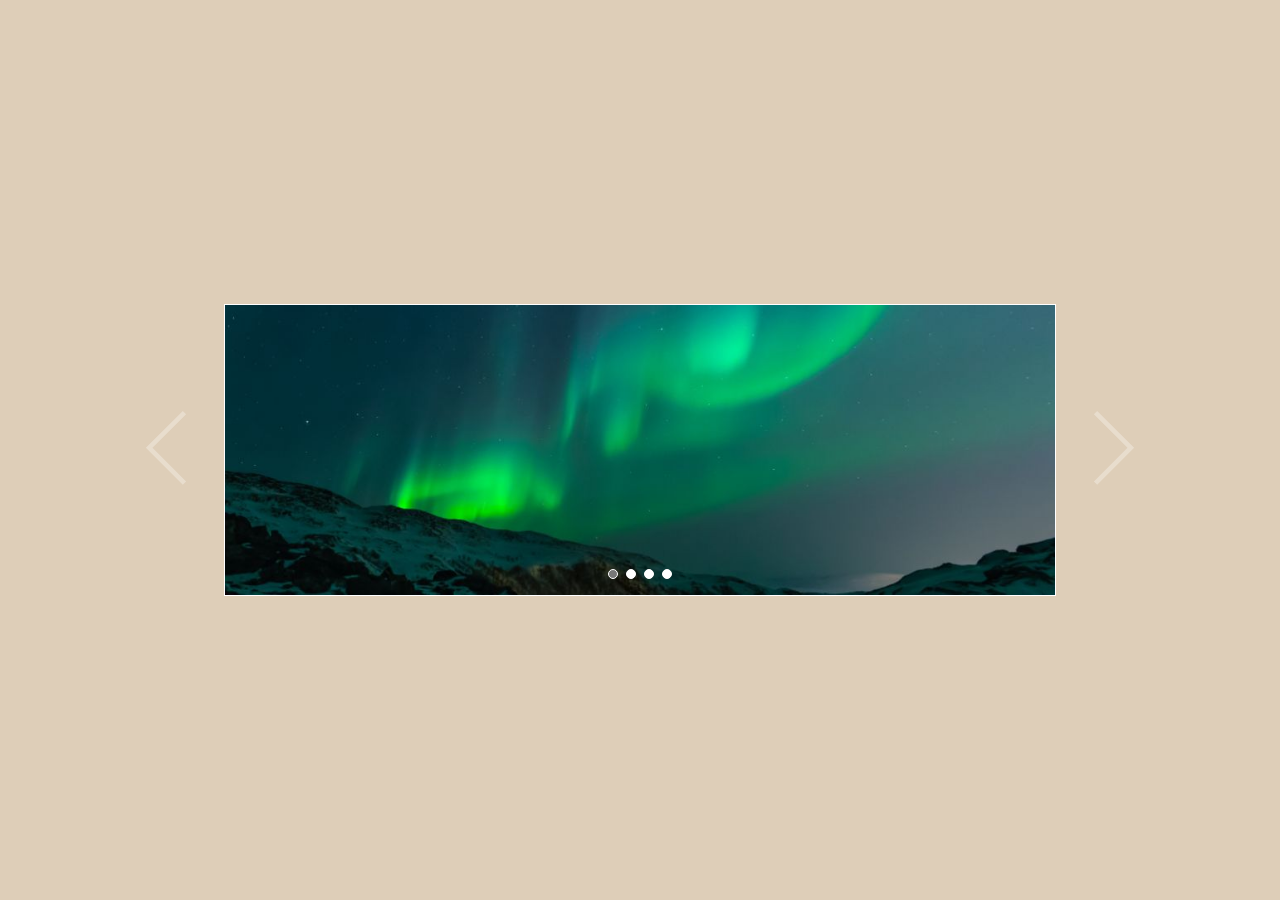
<file: slider-tutorial/index.html>
<!DOCTYPE html>
<html lang="en">
  <head>
    <meta charset="UTF-8" />
    <meta http-equiv="X-UA-Compatible" content="IE=edge" />
    <meta name="viewport" content="width=device-width, initial-scale=1.0" />
    <link rel="stylesheet" href="style.css" />
    <title>Slider</title>
  </head>
  <body>
    <div class="fx-wrap">
      <div class="sl-wrap">
        <div class="sl-contents">
          <div class="imgs">
            <img src="images/img1.jpg" alt="" />
            <img src="images/img2.jpg" alt="" />
            <img src="images/img3.jpg" alt="" />
            <img src="images/img4.jpg" alt="" />
          </div>
        </div>

        <div class="dot-wrap">
          <a href="#" class="dot active"></a>
          <a href="#" class="dot"></a>
          <a href="#" class="dot"></a>
          <a href="#" class="dot"></a>
        </div>
      </div>

      <div class="navigator">
        <a href="#" class="prev">
          <img src="images/angle-left.svg" alt="" />
        </a>
        <a href="#" class="next">
          <img src="images/angle-right.svg" alt="" />
        </a>
      </div>

    <script src="main.js"></script>
  </body>
</html>
</file>
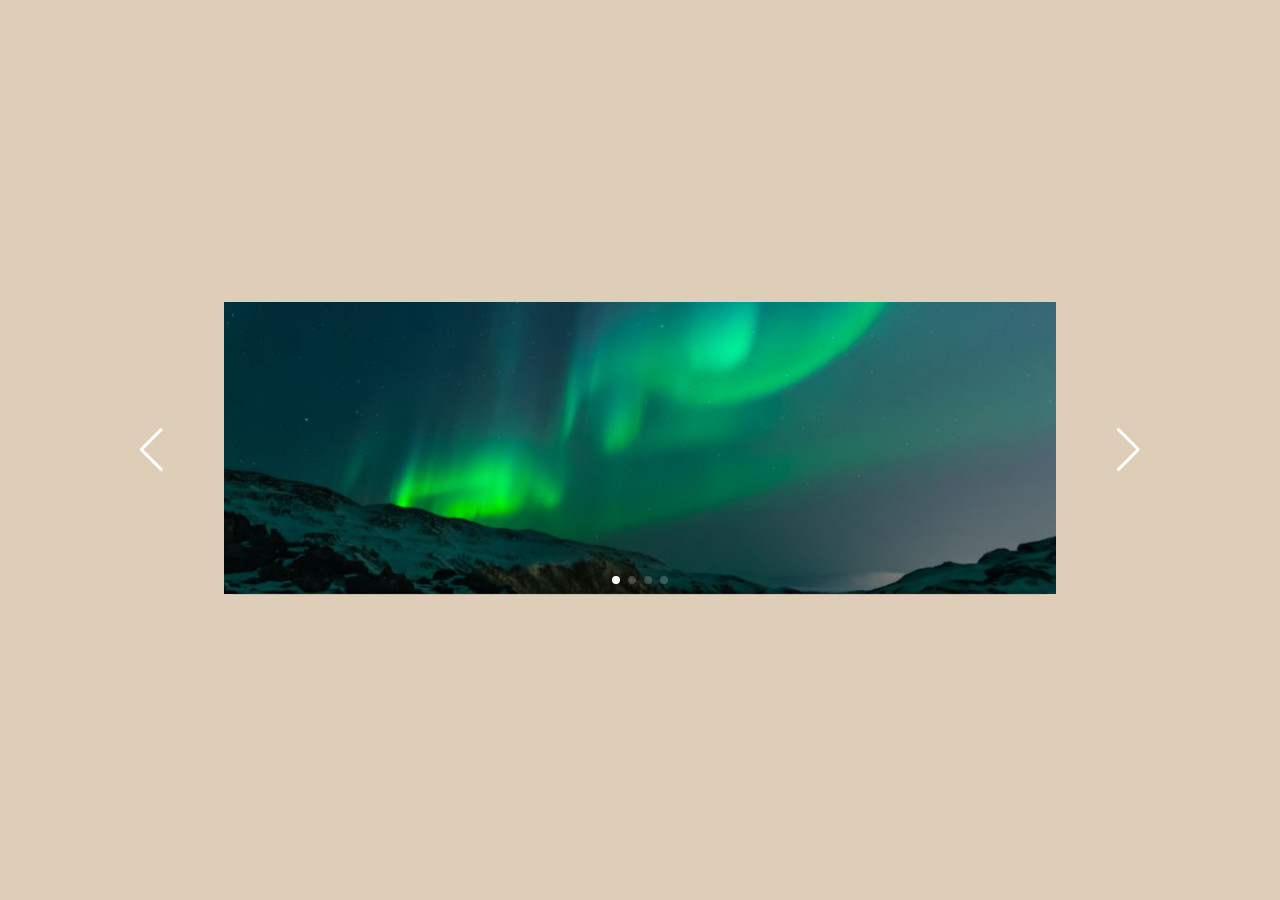
<file: swiper-slider/index.html>
<!DOCTYPE html>
<html lang="en">
  <head>
    <meta charset="UTF-8" />
    <meta http-equiv="X-UA-Compatible" content="IE=edge" />
    <meta name="viewport" content="width=device-width, initial-scale=1.0" />
    <title>Swiper Slider</title>
    <link
      rel="stylesheet"
      href="https://cdn.jsdelivr.net/npm/swiper@8/swiper-bundle.min.css"
    />
    <link rel="stylesheet" href="style.css" />
  </head>
  <body>
    <div class="wrap">
      <!-- Slider main container -->
      <div class="swiper">
        <!-- Additional required wrapper -->
        <div class="swiper-wrapper">
          <!-- Slides -->
          <div class="swiper-slide"><img src="images/img1.jpg" alt="" /></div>
          <div class="swiper-slide"><img src="images/img2.jpg" alt="" /></div>
          <div class="swiper-slide"><img src="images/img3.jpg" alt="" /></div>
          <div class="swiper-slide"><img src="images/img4.jpg" alt="" /></div>
        </div>
        <!-- If we need pagination -->
        <div class="swiper-pagination"></div>

        <!-- If we need scrollbar -->
        <div class="swiper-scrollbar"></div>
      </div>

      <div class="navigators">
        <!-- If we need navigation buttons -->
        <div class="swiper-button-prev nav-btn"></div>
        <div class="swiper-button-next nav-btn"></div>
      </div>
    </div>

    <script src="https://cdn.jsdelivr.net/npm/swiper@8/swiper-bundle.min.js"></script>
    <script src="main.js"></script>
  </body>
</html>
</file>
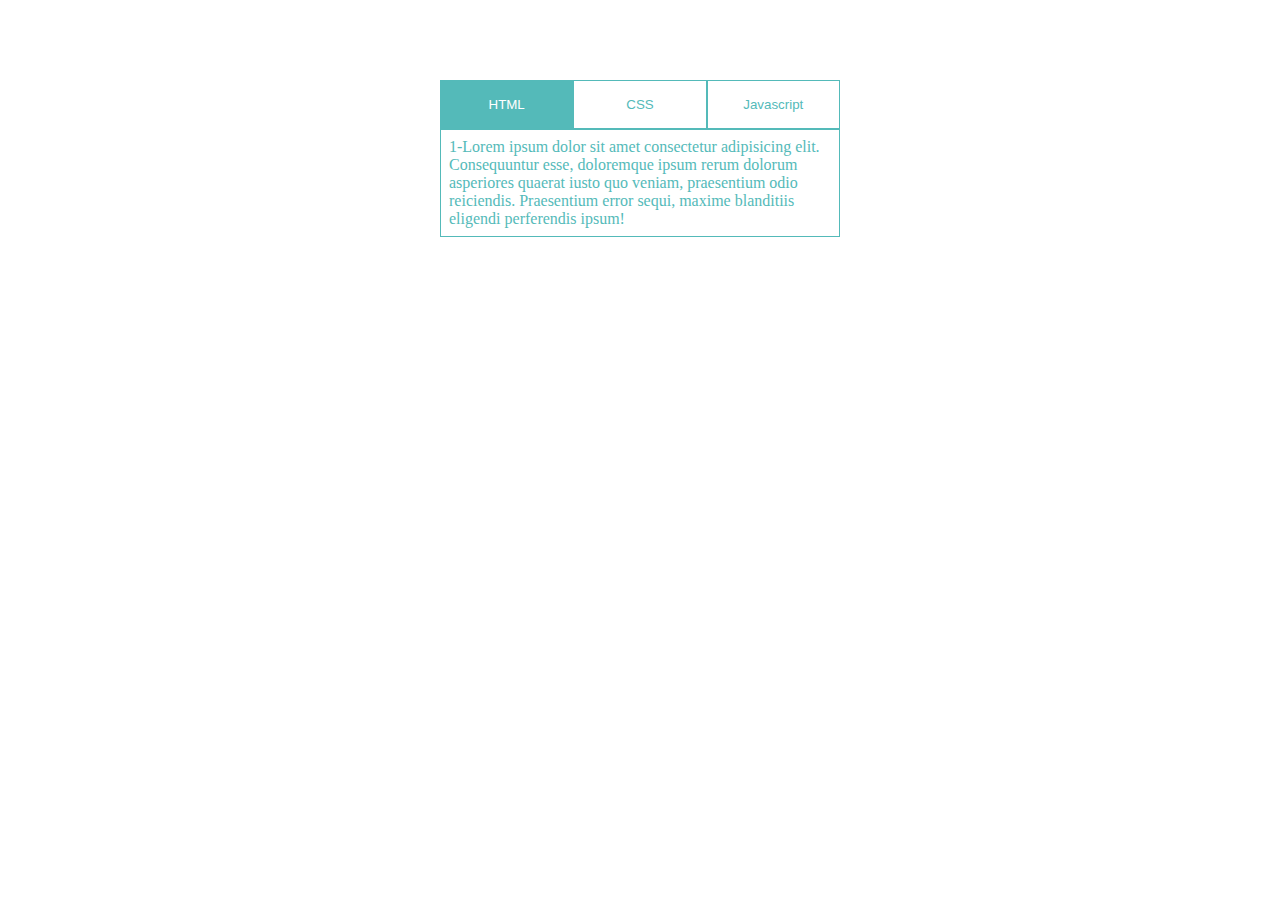
<file: tabs/index.html>
<!DOCTYPE html>
<html lang="en">
  <head>
    <meta charset="UTF-8" />
    <meta http-equiv="X-UA-Compatible" content="IE=edge" />
    <meta name="viewport" content="width=device-width, initial-scale=1.0" />
    <title>Tabs</title>
    <link rel="stylesheet" href="style.css" />
  </head>
  <body>
    <div class="wrap">
      <div class="btns">
        <button type="button" class="btn active">HTML</button>
        <button type="button" class="btn">CSS</button>
        <button type="button" class="btn">Javascript</button>
      </div>

      <div class="panels">
        <div class="panel">
          1-Lorem ipsum dolor sit amet consectetur adipisicing elit.
          Consequuntur esse, doloremque ipsum rerum dolorum asperiores quaerat
          iusto quo veniam, praesentium odio reiciendis. Praesentium error
          sequi, maxime blanditiis eligendi perferendis ipsum!
        </div>
        <div class="panel">
          2-Lorem ipsum dolor sit amet consectetur adipisicing elit.
          Consequuntur esse, doloremque ipsum rerum dolorum asperiores quaerat
          iusto quo veniam, praesentium odio reiciendis. Praesentium error
          sequi, maxime blanditiis eligendi perferendis ipsum!
        </div>
        <div class="panel">
          3-Lorem ipsum dolor sit amet consectetur adipisicing elit.
          Consequuntur esse, doloremque ipsum rerum dolorum asperiores quaerat
          iusto quo veniam, praesentium odio reiciendis. Praesentium error
          sequi, maxime blanditiis eligendi perferendis ipsum!
        </div>
      </div>
    </div>

    <script
      src="https://code.jquery.com/jquery-3.6.1.min.js"
      integrity="sha256-o88AwQnZB+VDvE9tvIXrMQaPlFFSUTR+nldQm1LuPXQ="
      crossorigin="anonymous"
    ></script>
    <script src="main_jquery.js"></script>
  </body>
</html>
</file>
<file: slider-tutorial/style.css>
* {
  margin: 0;
  padding: 0;
  box-sizing: border-box;
}

body {
  position: fixed;
  width: 100%;
  height: 100%;
  background: #deceb8;
}

.fx-wrap {
  width: 100%;
  height: 100%;
  display: flex;
  align-items: center;
  justify-content: center;
}

.sl-wrap {
  width: 65vw;
  height: auto;
  border: 1px solid #fff;
  position: relative;
  overflow: hidden;
}

.sl-contents {
  width: 100%;
  height: auto;
}

.imgs {
  display: flex;
  width: 400%;
  position: relative;
  left: 0;
  transition: all 0.5s;
}

.imgs img {
  width: 25%;
}

.navigator {
  position: absolute;
  top: 50%;
  transform: translateY(-50%);
  display: flex;
  justify-content: space-between;
  width: 80%;
}

.navigator a {
  opacity: 0.3;
  transition: all 0.3s;
}

.navigator a:hover {
  opacity: 1;
}

.navigator img {
  width: 80px;
}

.dot-wrap {
  width: 100%;
  height: auto;
  position: absolute;
  bottom: 1rem;
  display: flex;
  justify-content: center;
  gap: 0.5rem;
}

.dot-wrap .dot {
  width: 10px;
  height: 10px;
  border-radius: 50%;
  background: #fff;
  border: 1px solid #fff;
}

.dot-wrap .dot.active {
  background: #777;
}
</file>
<file: swiper-slider/style.css>
* {
  padding: 0;
  margin: 0;
  box-sizing: border-box;
}

body {
  width: 100%;
  height: 100%;
  position: fixed;
  background: #deceb8;
}

.wrap {
  width: 100%;
  height: 100%;
  display: flex;
  align-items: center;
  justify-content: center;
  position: relative;
}

.swiper {
  width: 65vw;
  _height: 300px;
}

.swiper-slide img {
  width: 100%;
}

.navigators {
  width: 80vw;
  position: absolute;
}

.navigators .nav-btn {
  color: #fff;
}

.swiper-horizontal > .swiper-pagination-bullets .swiper-pagination-bullet,
.swiper-pagination-horizontal.swiper-pagination-bullets
  .swiper-pagination-bullet {
  background: #fff;
}
</file>
<file: tabs/style.css>
* {
  margin: 0;
  padding: 0;
  box-sizing: border-box;
}

.wrap {
  width: 100%;
  max-width: 400px;
  height: auto;
  overflow: hidden;
  margin: 5rem auto;
}

button {
  outline: 0;
}

.btns {
  width: 100%;
  height: auto;
  display: flex;
}

.btns .btn {
  width: 33.33%;
  border-radius: 0;
  border: 1px solid #54bab9;
  padding: 1rem 0;
  background: #fff;
  color: #54bab9;
  transition: all 0.3s;
}

.btns .btn:hover,
.btns .btn.active {
  background: #54bab9;
  color: #fff;
}

.panels .panel:not(:first-child) {
  display: none;
}

.panels .panel {
  border: 1px solid #54bab9;
  padding: 0.5rem;
  color: #54bab9;
}
</file>
